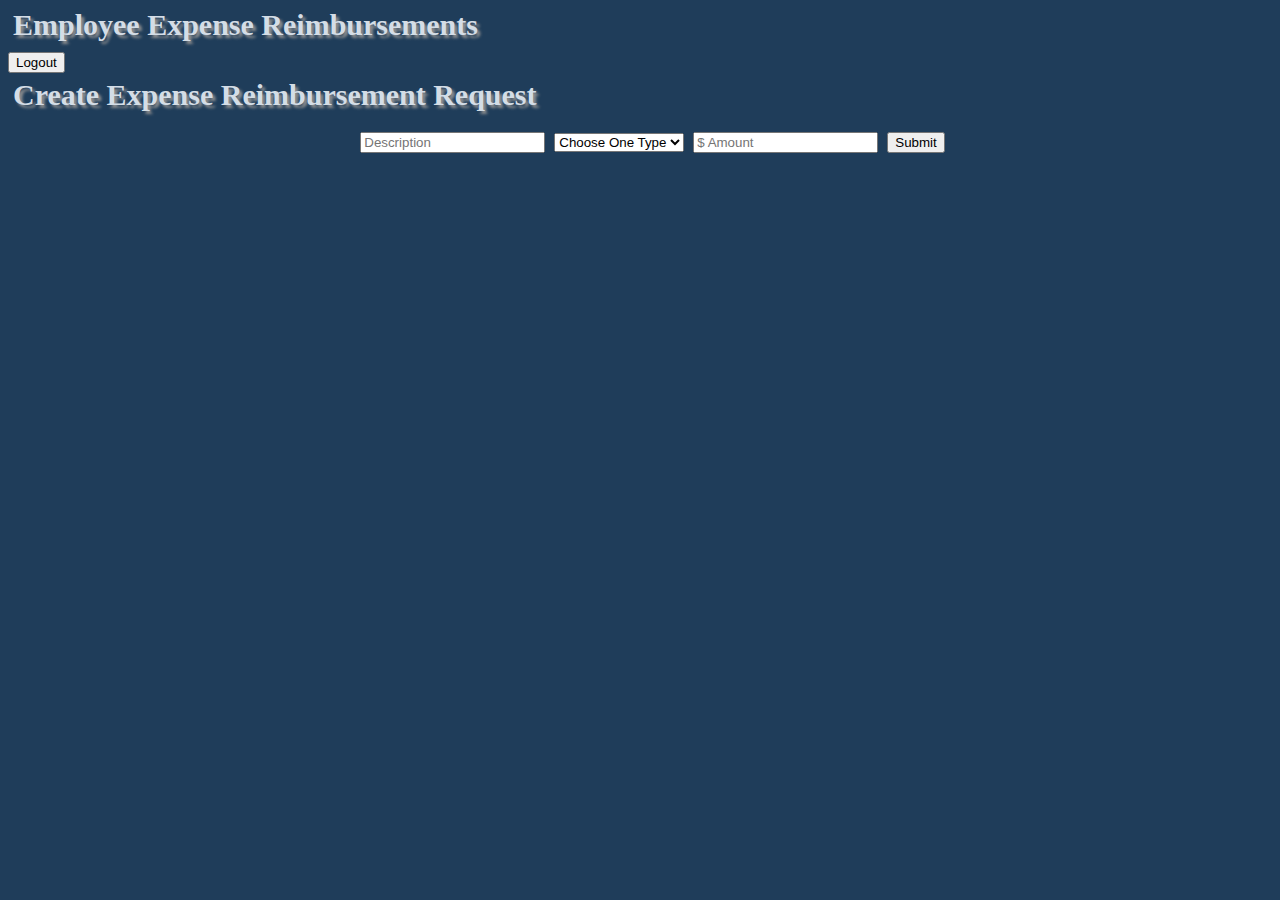
<file: ReimbursementsApp/src/main/resources/frontend/employee-dashboard/index.html>
<!DOCTYPE html>
<html lang="en">
<head>
    <meta charset="UTF-8">
    <meta http-equiv="X-UA-Compatible" content="IE=edge">
    <meta name="viewport" content="width=device-width, initial-scale=1.0">
    <title>Employee Reimbursements</title>
    <link href="https://cdn.jsdelivr.net/npm/bootstrap@5.1.3/dist/css/bootstrap.min.css" rel="stylesheet" integrity="sha384-1BmE4kWBq78iYhFldvKuhfTAU6auU8tT94WrHftjDbrCEXSU1oBoqyl2QvZ6jIW3" crossorigin="anonymous">
    <link href="../globals/globals.css" rel="stylesheet">
</head>
<body>
    <nav class="navbar navbar-dark bg-dark">
        <div class="container-fluid">
          <span class="navbar-brand mb-0 h1"><h1 class="text">Employee Expense Reimbursements</h1></span>
          <span id="user-info" class="text-right-inline"></span>
          <button class="btn btn-outline-danger btn-lg" onclick="logout()">Logout</button>
        </div>
    </nav>
    <div class="container">
        <span class="text">Create Expense Reimbursement Request</span>
        <form class="create-reimb-form" onsubmit="createReimbursement(event)">            	        
           <div class="input-group mb-3">
                <input type="text" class="form-control-lg" style="flex-grow: 2;" id="reimb-description" placeholder="Description">                
		<select class="custom-select" id="reimb-type-id">
                   <option selected>Choose One Type</option>
                   <option value="1">LODGING</option>
                   <option value="2">TRAVEL</option>
                   <option value="3">FOOD</option>
                   <option value="4">OTHER</option>
                </select>
                <input type="number" step="any" min="0.0" class="form-control-lg" id="reimb-amount" placeholder="$ Amount">
                <button type="submit" class="btn btn-primary btn-lg" id="reimb-submit">Submit</button>
           </div>                
           <div class="text red" id="create-error-text"></div>
        </form>   
        <table id="reimb-container"></table>
    </div>
    
    <script src="./script.js"></script>
    <script src="../globals/globals.js"></script>
    <script src="https://cdn.jsdelivr.net/npm/bootstrap@5.1.3/dist/js/bootstrap.bundle.min.js" integrity="sha384-ka7Sk0Gln4gmtz2MlQnikT1wXgYsOg+OMhuP+IlRH9sENBO0LRn5q+8nbTov4+1p" crossorigin="anonymous"></script>
</body>
</html>
</file>
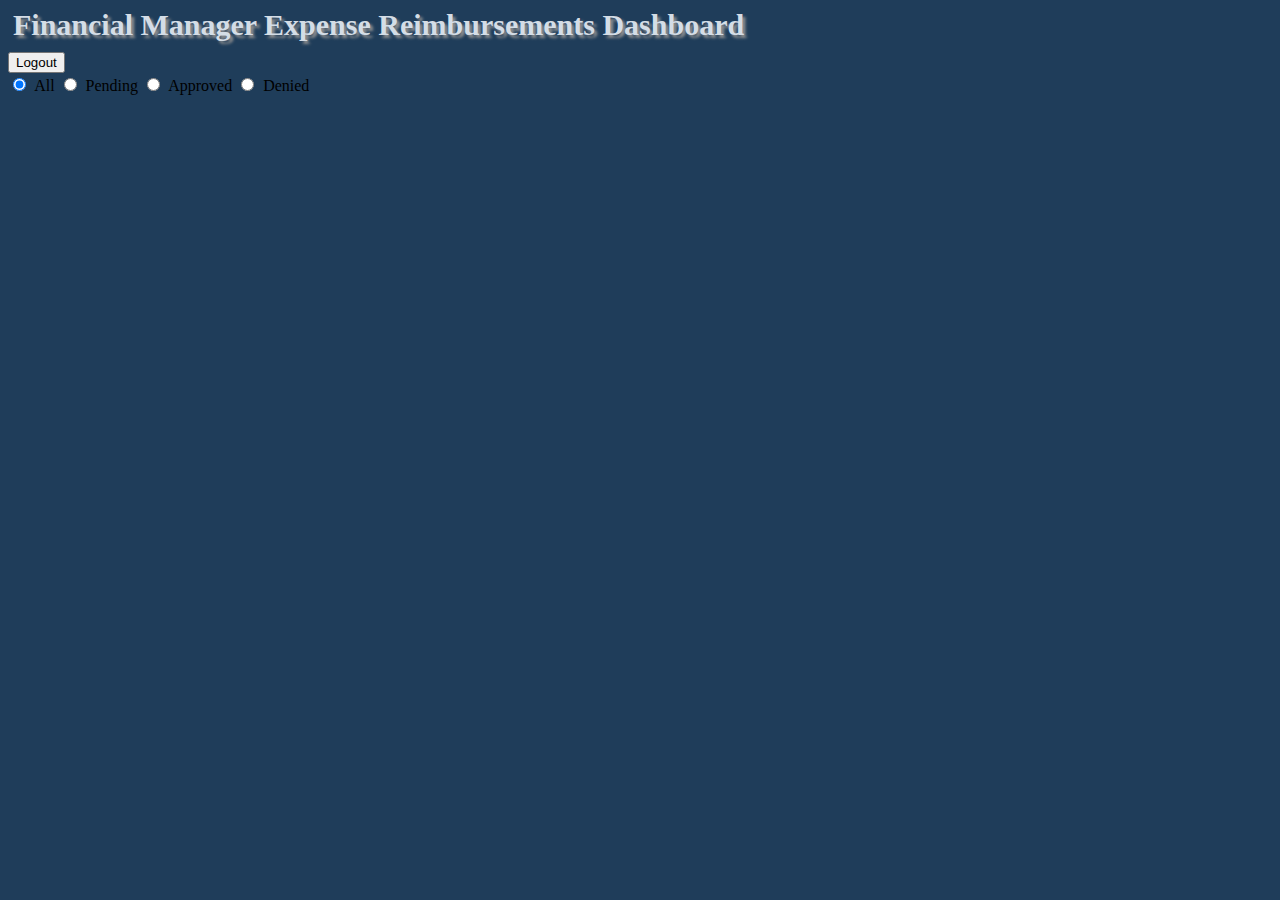
<file: ReimbursementsApp/src/main/resources/frontend/finmanager-dashboard/index.html>
<!DOCTYPE html>
<html lang="en">
<head>
    <meta charset="UTF-8">
    <meta http-equiv="X-UA-Compatible" content="IE=edge">
    <meta name="viewport" content="width=device-width, initial-scale=1.0">
    <title>Financial Manager Expense Reimbursements Dashboard</title>
    <link href="https://cdn.jsdelivr.net/npm/bootstrap@5.1.3/dist/css/bootstrap.min.css" rel="stylesheet" integrity="sha384-1BmE4kWBq78iYhFldvKuhfTAU6auU8tT94WrHftjDbrCEXSU1oBoqyl2QvZ6jIW3" crossorigin="anonymous">
    <link href="../globals/globals.css" rel="stylesheet">
</head>
<body>
    <nav class="navbar navbar-dark bg-dark">
        <div class="container-fluid">          
          <span class="navbar-brand mb-0 h1"><h1 class="text">Financial Manager Expense Reimbursements Dashboard</h1></span>
          <span id="user-info" class="text-right-inline"></span>
          <button class="btn btn-outline-danger btn-lg" onclick="logout()">Logout</button>
        </div>
    </nav>
    <div class="container" style="width:100%;">        
        <div class="btn-group" role="group" aria-label="Status Filter">
            <input type="radio" class="btn-check" name="status-filter" id="status-filter-All" autocomplete="off" value="0" onclick="doStatusFilterChange(event)" checked>
            <label class="btn btn-outline-primary" for="status-filter-All">All</label>          
            <input type="radio" class="btn-check" name="status-filter" id="status-filter-Pending" autocomplete="off" value="1" onclick="doStatusFilterChange(event)">
            <label class="btn btn-outline-primary" for="status-filter-Pending">Pending</label>          
            <input type="radio" class="btn-check" name="status-filter" id="status-filter-Approve" autocomplete="off" value="2" onclick="doStatusFilterChange(event)">
            <label class="btn btn-outline-primary" for="status-filter-Approve">Approved</label>
            <input type="radio" class="btn-check" name="status-filter" id="status-filter-Deny" autocomplete="off" value="3" onclick="doStatusFilterChange(event)">
            <label class="btn btn-outline-primary" for="status-filter-Deny">Denied</label>
        </div>
        <span class="text red" id="create-error-text"></span>      
        <table id="reimb-container"></table>
    </div>
    <script src="./script.js"></script>
    <script src="../globals/globals.js"></script>
    <script src="https://cdn.jsdelivr.net/npm/bootstrap@5.1.3/dist/js/bootstrap.bundle.min.js" integrity="sha384-ka7Sk0Gln4gmtz2MlQnikT1wXgYsOg+OMhuP+IlRH9sENBO0LRn5q+8nbTov4+1p" crossorigin="anonymous"></script>
</body>
</html>
</file>
<file: ReimbursementsApp/src/main/resources/frontend/globals/globals.css>
body {
    background-color:rgb(31, 61, 90);
}

.text{    
    color: rgb(212, 221, 230);    
    font-size: 30px;
    font-weight: bold;
    text-shadow: 3px 3px 3px rgb(144, 144, 144);
    border: none;
    display: flex;
    flex-direction: column;
    /*justify-items:center;
    justify-content:space-evenly;*/
    margin-right: 5px;
    margin-bottom: 5px;
    margin-left: 5px;
    margin-top: 5px
}

.text-smaller{
    font-size:20px;
}

.text-right-inline {
    color: rgb(212, 221, 230);
    font-size: 30px;
    font-weight: bold;
    text-shadow: 3px 3px 3px rgb(144, 144, 144);
    border: none;
    display: flex;
    flex-direction: row;
    justify-content: right;
    justify-items: right;    
    margin-right: 5px;
    margin-bottom: 5px;
    margin-left: 5px;
    margin-top: 5px
}

.green{
    color: green;
}

.red{
    color: red;
}

.yellow {
    color: rgb(206, 203, 32); 
}

.create-reimb-form{
    width: 100%;
    padding: 10px;
    margin: 5px;
    display: flex;
    flex-direction: row;
    flex-wrap: wrap;
    justify-content: center;
    align-items: center;
    align-content: stretch;
}

.reimb-container {
    width: 100%;
    display: flex;
    flex-direction: row;
    flex-wrap: wrap;
    justify-content: center;
    align-items: center;
    align-content: stretch;
}

.reimb-item{
    background-color: rgb(168, 214, 223);
    text-shadow: 2px 2px 2px rgb(90, 90, 90);
    padding: 10px;
    margin: 5px;
    border-radius: 8px;
}

.reimb-info, .reimb-description, .reimb-amount, .reimb-resolver{    
    font-size: 15px;
    border: 1px;
    border-color: rgb(5, 49, 54);
}

.reimb-submitted, .reimb-resolved{    
    font-size: 14px;
    border: 1px;
    border-color: rgb(5, 49, 54);
}

.reimb-type, .reimb-status{    
    text-shadow: 2px 2px 2px rgb(90, 90, 90);
    font-size: 15px;
    border: 2px;
    border-color: rgb(5, 49, 54);
    border-radius: 2px;
}

.reimb-delete-btns, .reimb-approve-btns, .reimb-deny-btns {
    text-shadow: 2px 2px 2px rgb(90, 90, 90);
}

input {
    margin: 5px;
}
</file>
